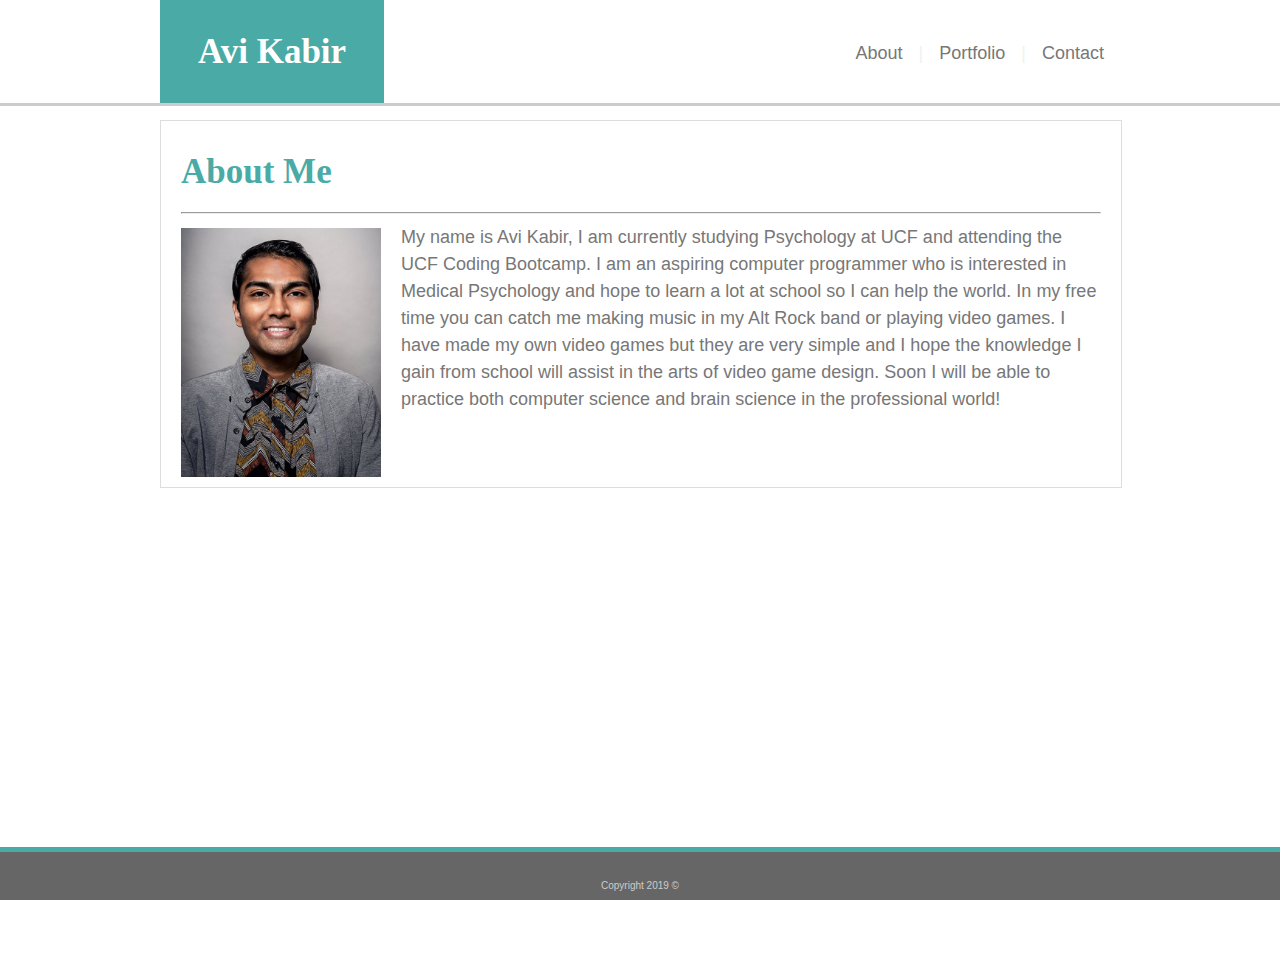
<file: index.html>
<!DOCTYPE html>
<html lang="en">
<head>

        <!-- Link to external CSS -->
        <link rel="stylesheet" href="assets/css/style.css"> 

    <meta charset="UTF-8">
    <meta name="viewport" content="width=device-width, initial-scale=1.0">
    <meta http-equiv="X-UA-Compatible" content="ie=edge">
    <title>About</title>

</head>
<body>
    

            
    <!--header and nav bar-->
     <header>
         
        
        
        <div class="navbar">
            
                
                
        <!--nav bar contents-->        
        <nav>
            
            <ul>

                
                <li><a href="index.html">About </a></li> 

                <li style="color: #f1f1f1">  | </li>

                <li><a href="portfolio.html">Portfolio </a></li> 

                <li style="color: #f1f1f1">  | </li>

                <li><a href="contact.html">Contact</a></li>
                
        
            </ul>
        </nav>

        <!--logo text-->
            <h1 class="logo">Avi Kabir</h1>

        </div>

    </header>


    


    <!--about me bio and picture-->
    <div class="container">

            <section id="main-bio">
                
                <br>

              <h1>About Me</h1>

              <br>

              <hr>

              <img id="bio-image" src="assets/images/profile_small.jpg" alt="Avi Kabir Professional And Beautiful">
        

              <div class="my-bio">
               
                <p > 
                   
                My name is Avi Kabir, I am currently studying Psychology at UCF and attending the UCF Coding Bootcamp. I am an aspiring 
                computer programmer who is interested in Medical Psychology and hope to learn a lot at school so I can help the world.
                In my free time you can catch me making music in my Alt Rock band or playing video games. I have made my own video games but 
                they are very simple and I hope the knowledge I gain from school will assist in the arts of video game design. Soon I will 
                be able to practice both computer science and brain science in the professional world! 
               </p>
                
            
            </div>

                                        
            </section>

    </div>
    
    
   
    <footer id="footer">
            <div>
        
            <p>Copyright 2019 ©</p>
        
            </div>
     </footer>    

</body>



</html>
</file>
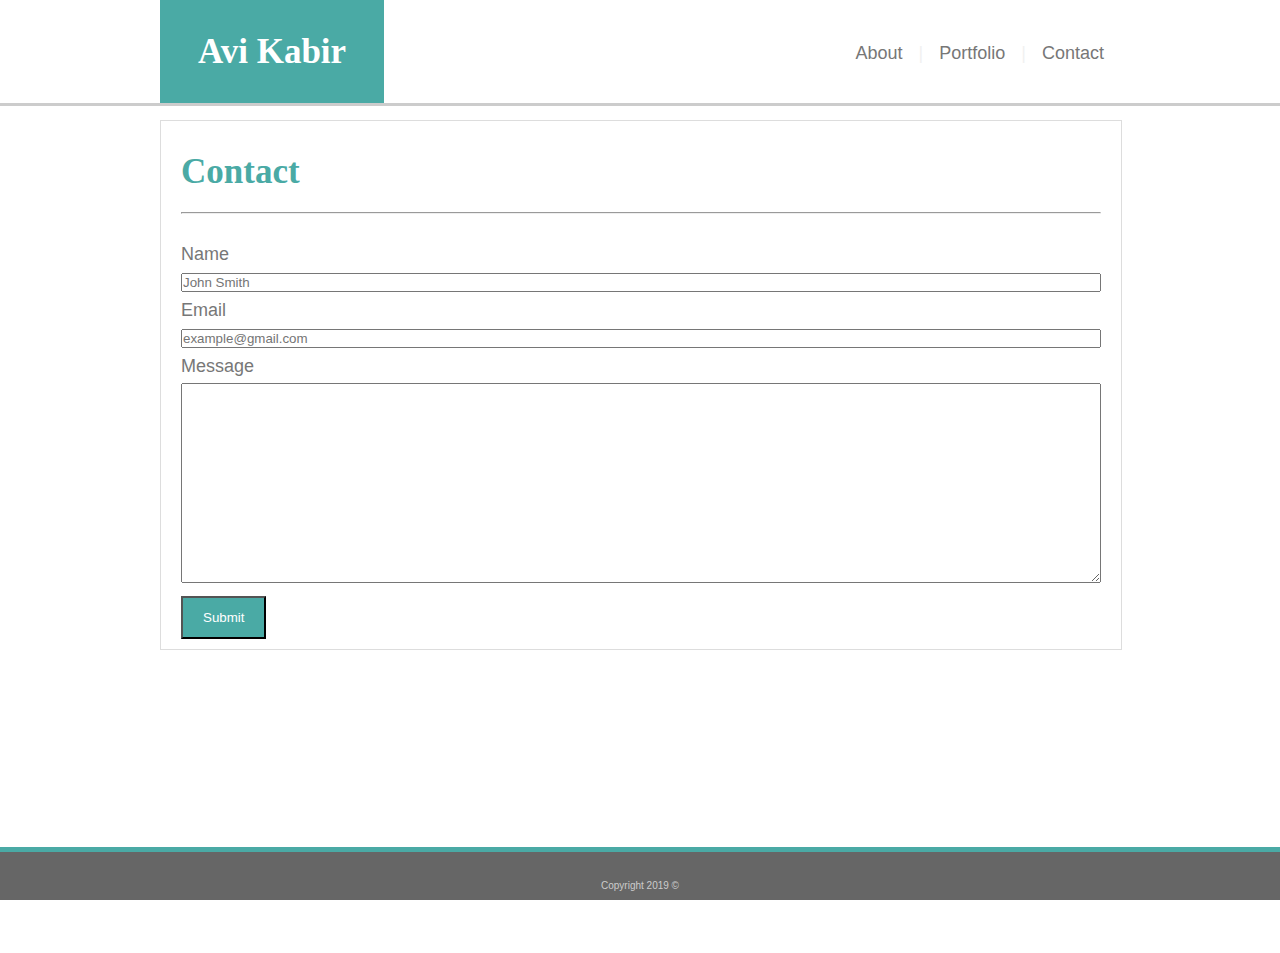
<file: contact.html>
<!DOCTYPE html>
<html lang="en">
<head>

        <!-- Link to external CSS -->
        <link rel="stylesheet" href="assets/css/style.css"> 

    <meta charset="UTF-8">
    <meta name="viewport" content="width=device-width, initial-scale=1.0">
    <meta http-equiv="X-UA-Compatible" content="ie=edge">
    <title>Contact</title>

</head>
<body>
    

            
    <!--header and nav bar-->
     <header>
         
        
        
        <div class="navbar">
            
                
                
        <!--nav bar contents-->        
        <nav>
            <ul>
                   
                    <li><a href="index.html">About </a></li> 

                    <li style="color: #f1f1f1">  | </li>
    
                    <li><a href="portfolio.html">Portfolio </a></li> 
    
                    <li style="color: #f1f1f1">  | </li>
    
                    <li><a href="contact.html">Contact</a></li>
                
        
            </ul>
        </nav>

        <!--logo text-->
            <h1 class="logo">Avi Kabir</h1>

        </div>

    </header>


    


    <!--about me bio and picture-->
    <div class="container">

            <section id="main-bio">
                
                <br>

              <h1>Contact</h1>

              <br>

              <hr>

              <br>

              
        
              <form action="#">

                    <label for="name">Name</label>
                    <input type="text" id="name" name="firstname" placeholder="John Smith">
                
                    <label for="email">Email</label>
                    <input type="text" id="lname" name="lastname" placeholder="example@gmail.com">
                
                    <label for="message">Message</label>
                    <textarea id="subject" name="subject" placeholder="" style="height:200px"></textarea>
                
                    <input type="submit" value="Submit">
                
                  </form>

                                        
            </section>

    </div>
    
    
   
    <footer id="footer">
            <div>
        
            <p>Copyright 2019 ©</p>
        
            </div>
     </footer>    

</body>



</html>
</file>
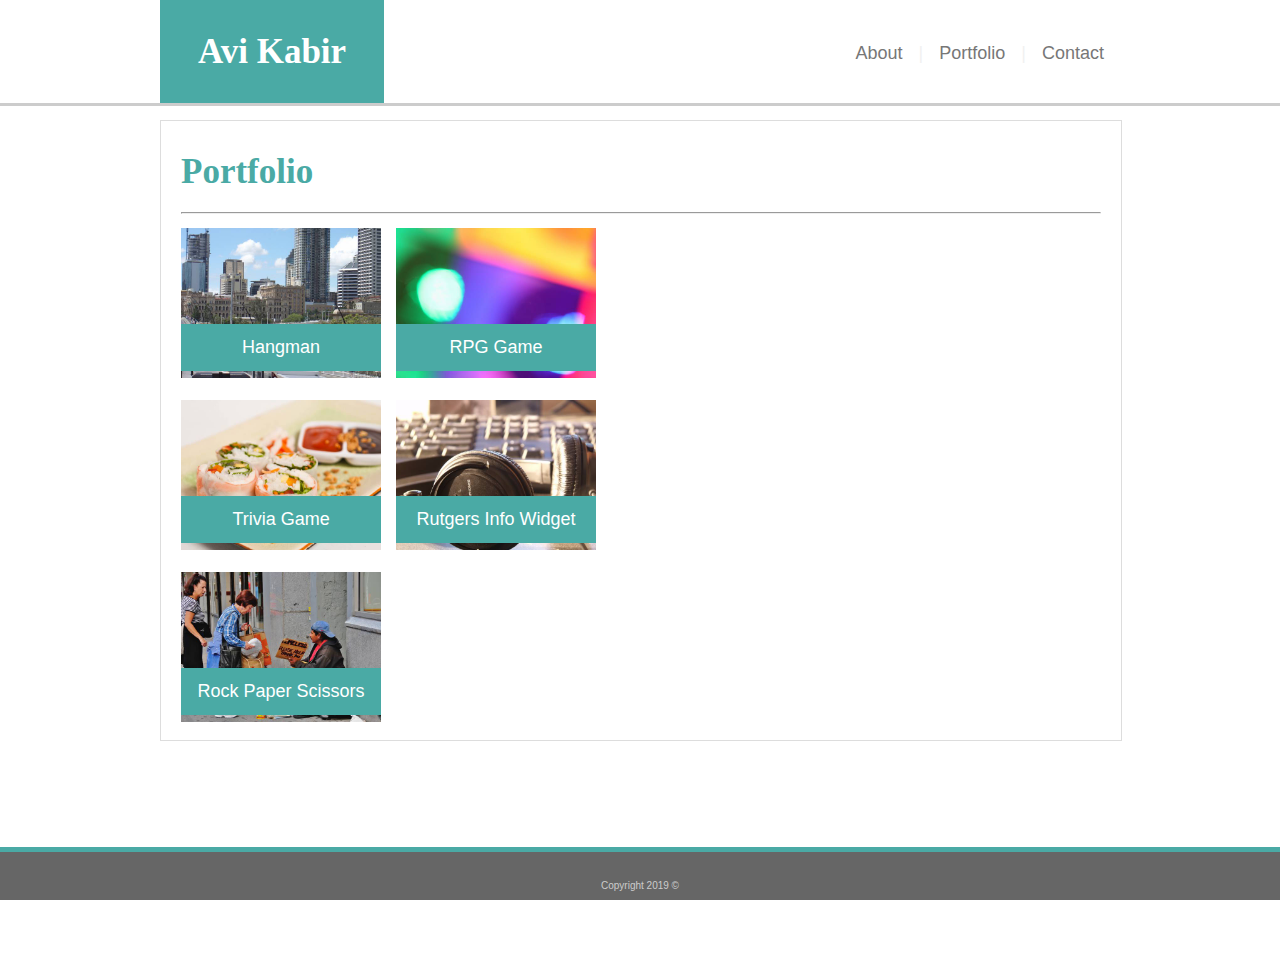
<file: portfolio.html>
<!DOCTYPE html>
<html lang="en">

<head>
    
    <meta charset="UTF-8">
    <meta name="viewport" content="width=device-width, initial-scale=1.0">
    <meta http-equiv="X-UA-Compatible" content="ie=edge">
    
    <title>Portfolio</title>

    <!-- Link to external CSS -->
    <link rel="stylesheet" href="assets/css/style.css"> 

</head>

<body>
    

     

 <!--header and nav bar-->
 <header>
         
        
        
        <div class="navbar">
            
                
                
        <!--nav bar contents-->        
        <nav>
            <ul>
                
                <li><a href="index.html">About </a></li> 

                <li style="color: #f1f1f1">  | </li>

                <li><a href="portfolio.html">Portfolio </a></li> 

                <li style="color: #f1f1f1">  | </li>

                <li><a href="contact.html">Contact</a></li>
                
        
            </ul>
        </nav>

        <!--logo text-->
            <h1 class="logo">Avi Kabir</h1>

        </div>

    </header>





<div class="container">

    <section id="main-bio">
        
        <br>

      <h1>Portfolio</h1>

      <br>

      <hr>

      <!-- making each picture and text a div so I can edit in CSS easier -->
      
      
    <div class="portfolio-1">
        <img id="portfolio-image" src="assets/images/Placeholder_1.jpg" alt="Portfolio 1">
        <div class="portfolio-1-text">Hangman</div>
    </div> 

    <div class="portfolio-2">
      <img id="portfolio-image" src="assets/images/Placeholder_2.jpg" alt="Portfolio 2">
      <div class="portfolio-2-text">RPG Game</div>
    </div>

      <br>

    <div class="portfolio-3">  
      <img id="portfolio-image" src="assets/images/Placeholder_3.jpg" alt="Portfolio 3">
      <div class="portfolio-3-text">Trivia Game</div>
    </div>

    <div class="portfolio-4"> 
      <img id="portfolio-image" src="assets/images/Placeholder_4.jpg" alt="Portfolio 4">
      <div class="portfolio-4-text">Rutgers Info Widget</div>
    </div>  

      <br>

    <div class="portfolio-5">  
      <img id="portfolio-image" src="assets/images/Placeholder_5.jpg" alt="Portfolio 5">
      <div class="portfolio-5-text">Rock Paper Scissors</div>
    </div> 

                                
    </section>

</div>

<footer id="footer">
        <div>
    
        <p>Copyright 2019 ©</p>
    
        </div>
 </footer>  


</body>


</html>
</file>
<file: assets/css/style.css>
/* So there isn't any space when you scroll down */
*{

  margin: 0;
  padding: 0;
}

html {

  height: 100%;
}

/* BG IMAGE */
  body {
    
    /* space on the header */
    /* below was the public image version but I made a local one too which wasn't working n github*/
    background-image: url(https://raw.githubusercontent.com/AviMKabir/Basic-Portfolio/master/assets/images/background.png);


    height: 100%;
    margin: 0;
    padding: 0;
    font-family: "Arial", "Helvetica Neue", Helvetica, sans-serif;
    font-size: 18px;
    color: #777777;
    
    /* space between the lines */
    line-height: 150%;

   


   }

   h1 {
  
    margin: 0 auto;
    font-family: "Georgia", Times, "Times New Roman", serif;
    font-size: 35px;
    color: #4aaaa5;
  }
   
  h2{
  
    font-family: "Georgia", Times, "Times New Roman", serif;
    font-size: 30px;
    color: #4aaaa5;
  }


.navbar {

   /* inside of the header making sure the z-index is high so it covers everything  */
  margin: 0 auto;
  z-index: 100;
  width: 960px;
}


.logo { 
  

  /* I stuck this inside the navbar div so I can float it left */

  float: left;
  color: white;
  background-color: #4aaaa5;
  padding: 38px;
  z-index: 101;
  
  
  
}

/* stuff for the nav list */

nav {

  float: right;
  position: sticky;
  top: 0;
  
  
  
}

nav ul {
  margin: 0;
  padding: 0;
  list-style: none;
  
  }

nav li {

    float: left;
    padding-top: 40px;
    
    
    
  }



  nav li a {

    text-align: center;
    padding: 14px 16px;
    text-decoration: none;
    color: #777777;

  }

  nav li a:hover {
    color: #4aaaa5;
  }

  header {

  
    background-color: rgb(255, 255, 255);
    border-bottom: 3px solid #cccccc;
    position: fixed;
    width: 100%;
    
    z-index: 100;
    
    
    
  }
    
  /* clearing the content so the header shows up */
  header::after{
  
    content: '';
    display: table;
    clear: both;
    
  }
  

  .container{
    
    clear: both;
    margin: 0 auto;
    
    width: 960px;
    min-height: 100%;
    
  
  }
  
  #main-bio
   {

    
    background-color: white;
    padding: 10px 20px;
    margin-top: 120px;
    margin-bottom: 15px;
    border: solid 1px #dddddd;
    min-width: 920px;
    position: relative;
    

  }

  



  /* floating these so they go next to each other and don't take up a line of space */
  #main-bio,
  #bio-image
       {
  
      float: left;
  }
  
  #bio-image
    {
  
      margin-right: 20px;
      margin-top: 14px;
      width: 200px;
    
  }



  .my-bio {

    margin-top: 10px;
  }


  /* the portfolio page */
  
  #portfolio-image
  {

    margin-right: 10px;
    margin-top: 14px;
    width: 200px;
}


  /* pairing the portfolio pictures so they are inline  */
  /* I am trying to make a carbon copy of the homework images I know how to make a table too I swear */
  .portfolio-1,
  .portfolio-2 {

    position: relative;
    display: inline-table;
    
    
  }

  .portfolio-1-text
   {

  position: absolute;
  bottom: 15px;
  left: 0px;
  color: white;
  background-color: #4aaaa5;
  padding: 10px 61px;
   }

  .portfolio-2-text {

    position: absolute;
    bottom: 15px;
    left: 0px;
    color: white;
    background-color: #4aaaa5;
    padding: 10px 53.5px;
    
  }

  .portfolio-3,
  .portfolio-4 {

    
    position: relative;
    display: inline-table;
    
  }

  .portfolio-3-text {
    
    clear: both;
    position: absolute;
    bottom: 15px;
    left: 0px;
    color: white;
    background-color: #4aaaa5;
    padding: 10px 51.5px;
  }

  .portfolio-4-text {
    
    clear: both;
    position: absolute;
    bottom: 15px;
    left: 0px;
    color: white;
    background-color: #4aaaa5;
    padding: 10px 20.5px;
  }

  .portfolio-5 {

    
    position: relative;
    display: inline-table;
    
    
  }
  .portfolio-5-text {
    
    clear: both;
    position: absolute;
    bottom: 15px;
    left: 0px;
    color: white;
    background-color: #4aaaa5;
    padding: 10px 16.5px;
  }


  /* this is the contact page */

  input[type=text], select, textarea {
    width: 100%; /* Full width */
    box-sizing: border-box; /* Make sure that padding and width stays in place */
    margin-top: 3px; /* Add a top margin */
    margin-bottom: 5px; /* Bottom margin */
    resize: vertical /* Allow the user to vertically resize the textarea (not horizontally) */
    
  }

  


  input[type=submit] {
    background-color: #4aaaa5;
    color: white;
    padding: 12px 20px;
    cursor: pointer;
  }

  input[type=submit]:hover {
    background-color: #75c5c1;
  }


  /* this is the footer */


 #footer {

  clear: both;
  background-color: #666666;
  color: #cccccc;
  position: sticky;
  height: 20px;
  
  text-align: center;
  bottom: 0px;
  padding-top: 20px;
  padding-bottom: 8px;
  font-size: 10px;
  border-top: 5px solid #4aaaa5;
 }
</file>
